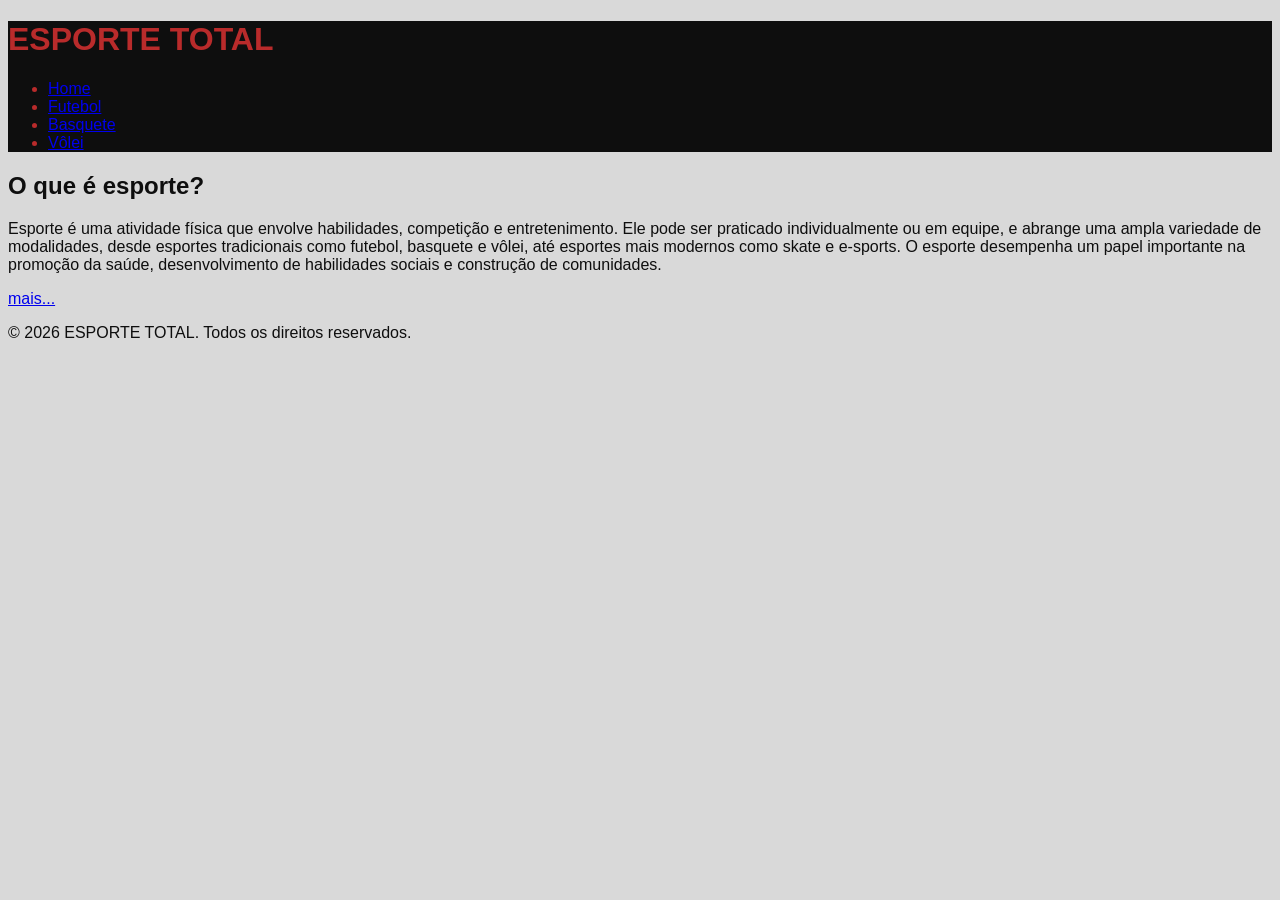
<file: index.html>
<!doctype html>
<html lang="pt-br">
  <head>
    <meta charset="UTF-8" />
    <meta name="viewport" content="width=device-width, initial-scale=1.0" />
    <title>ESPORTE TOTAL</title>

	<link rel="stylesheet" href="./css/style.css">

  </head>
  <body>
   
	<header>
      <h1>ESPORTE TOTAL</h1>
      <nav>
        <ul>
          <li><a href="./index.html">Home</a></li>
          <li><a href="./paginas/futebol.html">Futebol</a></li>
		      <li><a href="./paginas/basquete.html">Basquete</a></li>
          <li><a href="./paginas/volei.html">Vôlei</a></li>
        </ul>
      </nav>
    </header>

    <main>
      <section>
        <h2>O que é esporte?</h2>
        <p>
          Esporte é uma atividade física que envolve habilidades, competição e
          entretenimento. Ele pode ser praticado individualmente ou em equipe,
          e abrange uma ampla variedade de modalidades, desde esportes tradicionais
          como futebol, basquete e vôlei, até esportes mais modernos como skate e
          e-sports. O esporte desempenha um papel importante na promoção da saúde,
          desenvolvimento de habilidades sociais e construção de comunidades.
        </p>
        <a href="./paginas/futebol.html">mais...</a>
      </section>
    </main>
    <footer>
      <p>&copy; 2026 ESPORTE TOTAL. Todos os direitos reservados.</p>
    </footer>
  </body>
</html>
</file>
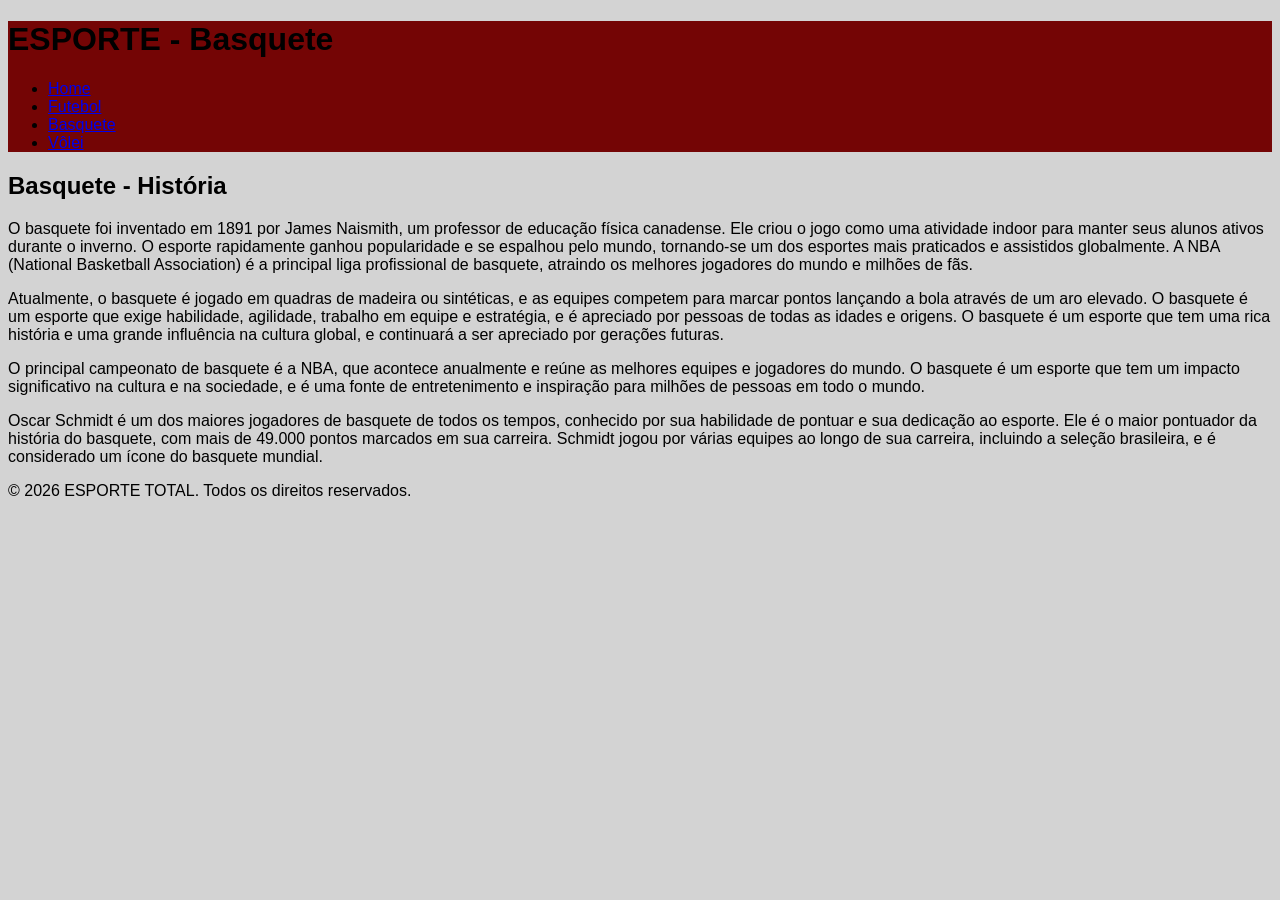
<file: paginas/basquete.html>
<!doctype html>
<html lang="pt-br">
  <head>
    <meta charset="UTF-8" />
    <meta name="viewport" content="width=device-width, initial-scale=1.0" />
    <title>ESPORTE - Basquete</title>
    <link rel="stylesheet" href="../css/basquete.css">
  </head>

  <body>
    <header>
      <h1>ESPORTE - Basquete</h1>
      <nav>
        <ul>
          <li><a href="../index.html">Home</a></li>
          <li><a href="./futebol.html">Futebol</a></li>
          <li><a href="#">Basquete</a></li>
          <li><a href="./volei.html">Vôlei</a></li>

        </ul>
      </nav>
    </header>

    <main>
      <section>
        <h2>Basquete - História</h2>
        <p>
          O basquete foi inventado em 1891 por James Naismith, um professor de educação física canadense. Ele criou o jogo como uma atividade indoor para manter seus alunos ativos durante o inverno. O esporte rapidamente ganhou popularidade e se espalhou pelo mundo, tornando-se um dos esportes mais praticados e assistidos globalmente. A NBA (National Basketball Association) é a principal liga profissional de basquete, atraindo os melhores jogadores do mundo e milhões de fãs. 
        </p>
        <p>
          Atualmente, o basquete é jogado em quadras de madeira ou sintéticas, e as equipes competem para marcar pontos lançando a bola através de um aro elevado. O basquete é um esporte que exige habilidade, agilidade, trabalho em equipe e estratégia, e é apreciado por pessoas de todas as idades e origens. O basquete é um esporte que tem uma rica história e uma grande influência na cultura global, e continuará a ser apreciado por gerações futuras.
        </p>
        <p>
          O principal campeonato de basquete é a NBA, que acontece anualmente e reúne as melhores equipes e jogadores do mundo. O basquete é um esporte que tem um impacto significativo na cultura e na sociedade, e é uma fonte de entretenimento e inspiração para milhões de pessoas em todo o mundo.
        </p>
        <p>
          Oscar Schmidt é um dos maiores jogadores de basquete de todos os tempos, conhecido por sua habilidade de pontuar e sua dedicação ao esporte. Ele é o maior pontuador da história do basquete, com mais de 49.000 pontos marcados em sua carreira. Schmidt jogou por várias equipes ao longo de sua carreira, incluindo a seleção brasileira, e é considerado um ícone do basquete mundial.
        </p>
      </section>
    </main>
    <footer>
      <p>&copy; 2026 ESPORTE TOTAL. Todos os direitos reservados.</p>
    </footer>
  </body>
</html>
</file>
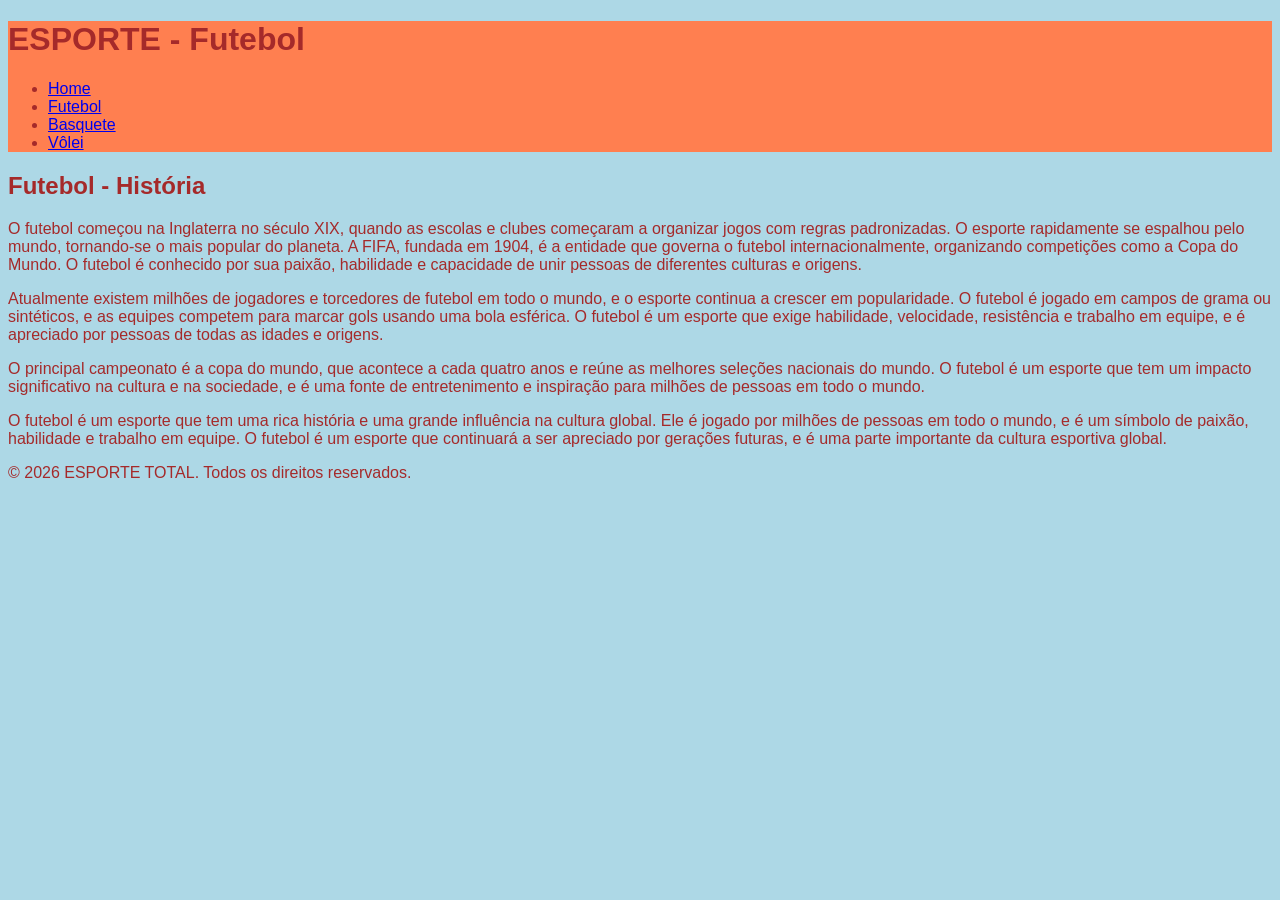
<file: paginas/futebol.html>
<!doctype html>
<html lang="pt-br">
  <head>
    <meta charset="UTF-8" />
    <meta name="viewport" content="width=device-width, initial-scale=1.0" />
    <title>ESPORTE - Futebol</title>
    <link rel="stylesheet" href="../css/futebol.css">
  </head>

  <body>
    <header>
      <h1>ESPORTE - Futebol</h1>
      <nav>
        <ul>
          <li><a href="../index.html">Home</a></li>
          <li><a href="#">Futebol</a></li>
          <li><a href="./basquete.html">Basquete</a></li>
          <li><a href="./volei.html">Vôlei</a></li>
        </ul>
      </nav>
    </header>

    <main>
      <section>
        <h2>Futebol - História</h2>
        <p>
          O futebol começou na Inglaterra no século XIX, quando as escolas e clubes começaram a organizar jogos com regras padronizadas. O esporte rapidamente se espalhou pelo mundo, tornando-se o mais popular do planeta. A FIFA, fundada em 1904, é a entidade que governa o futebol internacionalmente, organizando competições como a Copa do Mundo. O futebol é conhecido por sua paixão, habilidade e capacidade de unir pessoas de diferentes culturas e origens.
        </p>
        <p>
          Atualmente existem milhões de jogadores e torcedores de futebol em todo o mundo, e o esporte continua a crescer em popularidade. O futebol é jogado em campos de grama ou sintéticos, e as equipes competem para marcar gols usando uma bola esférica. O futebol é um esporte que exige habilidade, velocidade, resistência e trabalho em equipe, e é apreciado por pessoas de todas as idades e origens.
        </p>
        <p>
          O principal campeonato é a copa do mundo, que acontece a cada quatro anos e reúne as melhores seleções nacionais do mundo. O futebol é um esporte que tem um impacto significativo na cultura e na sociedade, e é uma fonte de entretenimento e inspiração para milhões de pessoas em todo o mundo.
        </p>
        <p>
          O futebol é um esporte que tem uma rica história e uma grande influência na cultura global. Ele é jogado por milhões de pessoas em todo o mundo, e é um símbolo de paixão, habilidade e trabalho em equipe. O futebol é um esporte que continuará a ser apreciado por gerações futuras, e é uma parte importante da cultura esportiva global.
        </p>
      </section>
    </main>
    <footer>
      <p>&copy; 2026 ESPORTE TOTAL. Todos os direitos reservados.</p>
    </footer>
  </body>
</html>
</file>
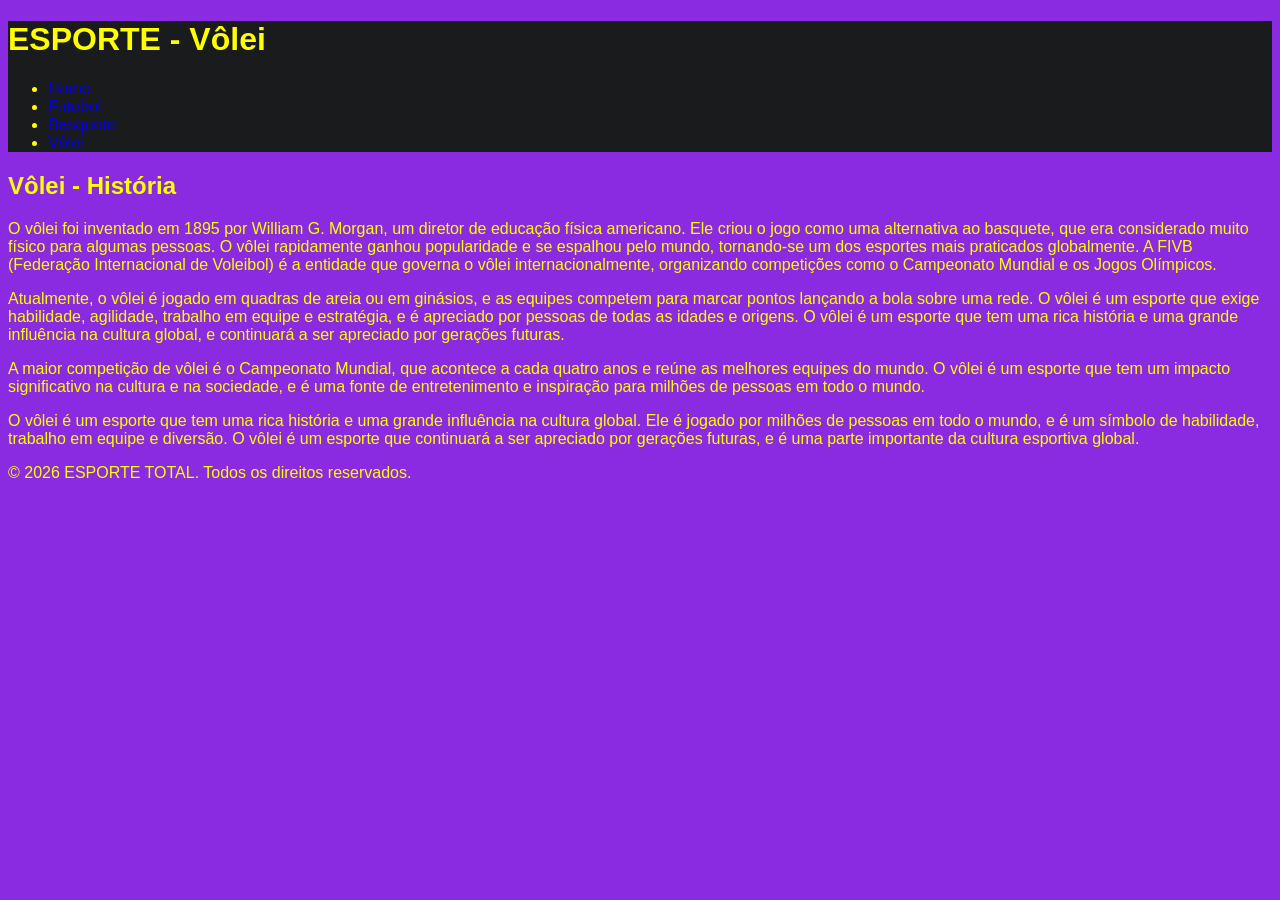
<file: paginas/volei.html>
<!doctype html>
<html lang="pt-br">
  <head>
    <meta charset="UTF-8" />
    <meta name="viewport" content="width=device-width, initial-scale=1.0" />
    <title>ESPORTE - Vôlei</title>

    <link rel="stylesheet" href="../css/volei.css">     
  </head>


  <body>
    <header>
      <h1>ESPORTE - Vôlei</h1>
      <nav>
        <ul>
          <li><a href="../index.html">Home</a></li>
          <li><a href="./futebol.html">Futebol</a></li>
          <li><a href="./basquete.html">Basquete</a></li>
          <li><a href="#">Vôlei</a></li>
        </ul>
      </nav>
    </header>

    <main>
      <section>
        <h2>Vôlei - História</h2>
        <p>
          O vôlei foi inventado em 1895 por William G. Morgan, um diretor de educação física americano. Ele criou o jogo como uma alternativa ao basquete, que era considerado muito físico para algumas pessoas. O vôlei rapidamente ganhou popularidade e se espalhou pelo mundo, tornando-se um dos esportes mais praticados globalmente. A FIVB (Federação Internacional de Voleibol) é a entidade que governa o vôlei internacionalmente, organizando competições como o Campeonato Mundial e os Jogos Olímpicos.
        </p>
        <p>
          Atualmente, o vôlei é jogado em quadras de areia ou em ginásios, e as equipes competem para marcar pontos lançando a bola sobre uma rede. O vôlei é um esporte que exige habilidade, agilidade, trabalho em equipe e estratégia, e é apreciado por pessoas de todas as idades e origens. O vôlei é um esporte que tem uma rica história e uma grande influência na cultura global, e continuará a ser apreciado por gerações futuras.
        </p>
        <p>
          A maior competição de vôlei é o Campeonato Mundial, que acontece a cada quatro anos e reúne as melhores equipes do mundo. O vôlei é um esporte que tem um impacto significativo na cultura e na sociedade, e é uma fonte de entretenimento e inspiração para milhões de pessoas em todo o mundo.
        </p>
        <p>
            O vôlei é um esporte que tem uma rica história e uma grande influência na cultura global. Ele é jogado por milhões de pessoas em todo o mundo, e é um símbolo de habilidade, trabalho em equipe e diversão. O vôlei é um esporte que continuará a ser apreciado por gerações futuras, e é uma parte importante da cultura esportiva global.
        </p>
      </section>
    </main>
    <footer>
      <p>&copy; 2026 ESPORTE TOTAL. Todos os direitos reservados.</p>
    </footer>
  </body>
</html>
</file>
<file: css/style.css>
header {
    background-color: #0e0e0e;
    color: #b92b2b;
}

body {
    font-family: Arial, sans-serif;
    background-color: #d9d9d9;
    color: #0e0e0e
}
</file>
<file: css/basquete.css>
header {
    background-color: #740505;
    color: black;
}

body {
    font-family: Arial, sans-serif;
    background-color: lightgray;
    color: black
}
</file>
<file: css/futebol.css>
header {
    background-color: coral;
    color: brown
}

body {
    font-family: Arial, sans-serif;
    background-color: lightblue;
    color: brown
}
</file>
<file: css/volei.css>
header{
    background-color: #1a1b1c;
    color: yellow;
}

body {
    font-family: Arial, sans-serif;
    background-color: blueviolet;
    color: yellow
}
</file>
